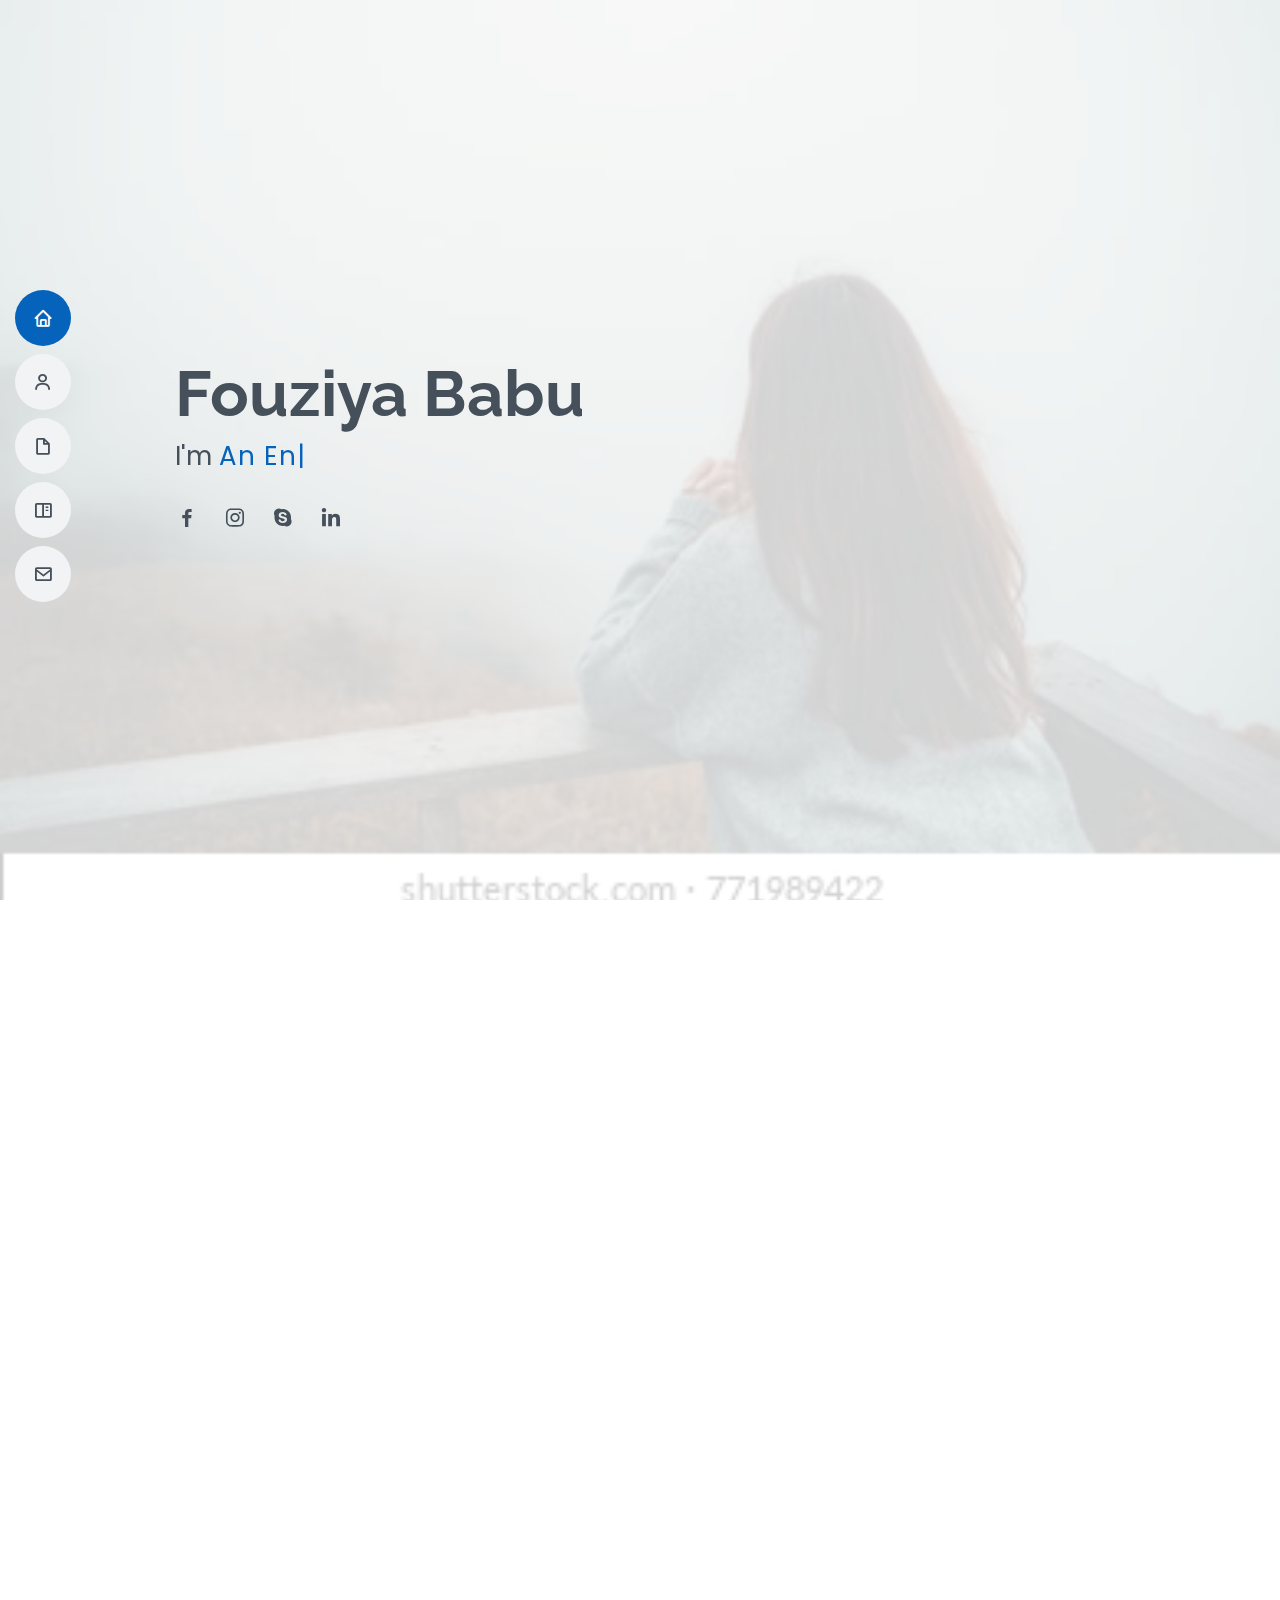
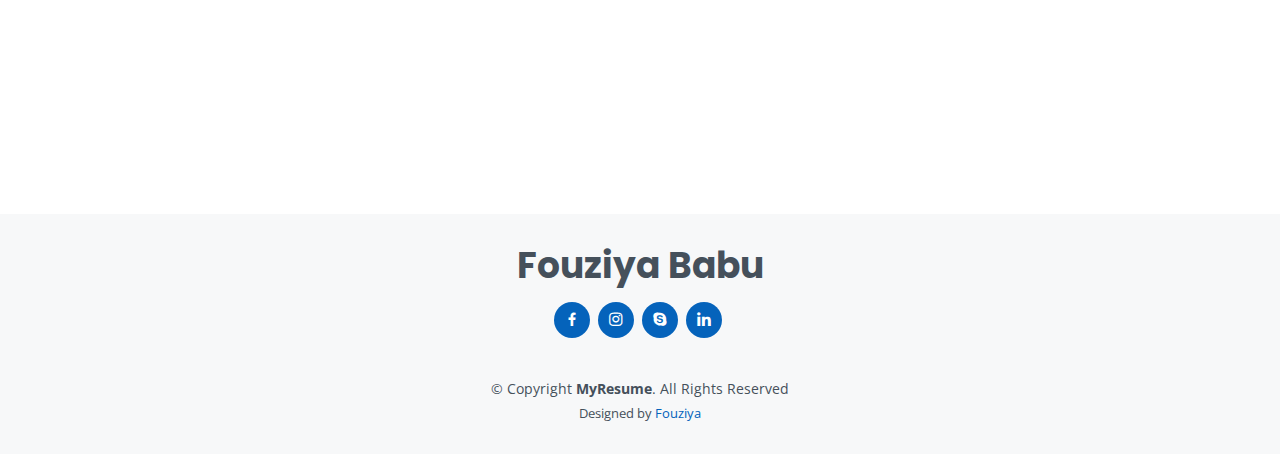
<file: Assignment 2/MyResume/index.html>
<!DOCTYPE html>
<html lang="en">

<head>
  <meta charset="utf-8">
  <meta content="width=device-width, initial-scale=1.0" name="viewport">

  <title>MyResume Bootstrap Template - Index</title>
  <meta content="" name="description">
  <meta content="" name="keywords">

  <!-- Favicons -->
  <link href="assets/img/use-layers.png" rel="icon">
  <link href="assets/img/images.jpg" rel="apple-touch-icon">

  <!-- Google Fonts -->
  <link
    href="https://fonts.googleapis.com/css?family=Open+Sans:300,300i,400,400i,600,600i,700,700i|Raleway:300,300i,400,400i,500,500i,600,600i,700,700i|Poppins:300,300i,400,400i,500,500i,600,600i,700,700i"
    rel="stylesheet">

  <!-- Vendor CSS Files -->
  <link href="assets/vendor/bootstrap/css/bootstrap.min.css" rel="stylesheet">
  <link href="assets/vendor/icofont/icofont.min.css" rel="stylesheet">
  <link href="assets/vendor/boxicons/css/boxicons.min.css" rel="stylesheet">
  <link href="assets/vendor/venobox/venobox.css" rel="stylesheet">
  <link href="assets/vendor/owl.carousel/assets/owl.carousel.min.css" rel="stylesheet">
  <link href="assets/vendor/aos/aos.css" rel="stylesheet">

  <!-- Template Main CSS File -->
  <link href="assets/css/style.css" rel="stylesheet">

  <!-- =======================================================
  * Template Name: MyResume - v2.2.1
  * Template URL: https://bootstrapmade.com/free-html-bootstrap-template-my-resume/
  * Author: BootstrapMade.com
  * License: https://bootstrapmade.com/license/
  ======================================================== -->
</head>

<body>

  <!-- ======= Mobile nav toggle button ======= -->
  <button type="button" class="mobile-nav-toggle d-xl-none"><i class="icofont-navigation-menu"></i></button>

  <!-- ======= Header ======= -->
  <header id="header" class="d-flex flex-column justify-content-center">

    <nav class="nav-menu">
      <ul>
        <li class="active"><a href="#hero"><i class="bx bx-home"></i> <span>Home</span></a></li>
        <li><a href="#about"><i class="bx bx-user"></i> <span>About</span></a></li>
        <li><a href="#resume"><i class="bx bx-file-blank"></i> <span>Resume</span></a></li>
        <li><a href="#portfolio"><i class="bx bx-book-content"></i> <span>Certificates</span></a></li>
        <!--<li><a href="#services"><i class="bx bx-server"></i> <span>Services</span></a></li>-->
        <li><a href="#contact"><i class="bx bx-envelope"></i> <span>Contact</span></a></li>
      </ul>
    </nav><!-- .nav-menu -->

  </header><!-- End Header -->

  <!-- ======= Hero Section ======= -->
  <section id="hero" class="d-flex flex-column justify-content-center">
    <div class="container" data-aos="zoom-in" data-aos-delay="100">
      <h1>Fouziya Babu</h1>
      <p>I'm <span class="typed" data-typed-items=" An Engineer, Shuttle player"></span></p>
      <div class="social-links">

        <a href="#" class="facebook"><i class="bx bxl-facebook"></i></a>
        <a href="#" class="instagram"><i class="bx bxl-instagram"></i></a>
        <a href="#" class="google-plus"><i class="bx bxl-skype"></i></a>
        <a href="#" class="linkedin"><i class="bx bxl-linkedin"></i></a>
      </div>
    </div>
  </section><!-- End Hero -->

  <main id="main">

    <!-- ======= About Section ======= -->
    <section id="about" class="about">
      <div class="container" data-aos="fade-up">

        <div class="section-title">
          <h2>About</h2>
          <p>Enthusiastic and Good team member</p>
          <p>Determined to Achieve</p>
        </div>

        <div class="row">
          <div class="col-lg-4">
            <img src="assets/img/20201228_125445.png" class="img-fluid" alt="">
          </div>
          <div class="col-lg-8 pt-4 pt-lg-0 content">

            <div class="row">
              <div class="col-lg-6">
                <ul>
                  <li><i class="icofont-rounded-right"></i> <strong>Birthday:</strong> 31 Mar 2000</li>
                  <li><i class="icofont-rounded-right"></i> <strong>Website:</strong> www.hint.com</li>
                  <li><i class="icofont-rounded-right"></i> <strong>Phone:</strong> 7904420103</li>
                  <li><i class="icofont-rounded-right"></i> <strong>City:</strong> Dharmapuri-636701, Tamil Nadu</li>
                </ul>
              </div>
              <div class="col-lg-6">
                <ul>
                  <li><i class="icofont-rounded-right"></i> <strong>Age:</strong> 21</li>
                  <li><i class="icofont-rounded-right"></i> <strong>Degree:</strong> Bachelor Of Engineering</li>
                  <li><i class="icofont-rounded-right"></i> <strong>PhEmailone:</strong> fouziya.b31@gmail.com</li>

                </ul>
              </div>
            </div>
            <p>
              I am very much determined to acquire more knowledege and to explore my skills.I have ability to rapidly
              build relationship and set up trust.
              I am able to cope up with different situations.
            </p>
          </div>
        </div>

      </div>
    </section><!-- End About Section -->



    <!-- ======= Skills Section ======= -->
    <section id="skills" class="skills section-bg">
      <div class="container" data-aos="fade-up">

        <div class="section-title">
          <h2>Skills</h2>
          <p>My acquired knowledge and Skills</p>
        </div>

        <div class="row skills-content">

          <div class="col-lg-6">

            <div class="progress">
              <span class="skill">C<i class="val">100%</i></span>
              <div class="progress-bar-wrap">
                <div class="progress-bar" role="progressbar" aria-valuenow="100" aria-valuemin="0" aria-valuemax="100">
                </div>
              </div>
            </div>

            <div class="progress">
              <span class="skill">Core JAVA<i class="val">98%</i></span>
              <div class="progress-bar-wrap">
                <div class="progress-bar" role="progressbar" aria-valuenow="98" aria-valuemin="0" aria-valuemax="100">
                </div>
              </div>
            </div>


            <div class="progress">
              <span class="skill">HTML <i class="val">50%</i></span>
              <div class="progress-bar-wrap">
                <div class="progress-bar" role="progressbar" aria-valuenow="50" aria-valuemin="0" aria-valuemax="100">
                </div>
              </div>
            </div>

          </div>

          <div class="col-lg-6">

            <div class="progress">
              <span class="skill">CSS <i class="val">50%</i></span>
              <div class="progress-bar-wrap">
                <div class="progress-bar" role="progressbar" aria-valuenow="50" aria-valuemin="0" aria-valuemax="100">
                </div>
              </div>
            </div>

          </div>

        </div>

      </div>
    </section><!-- End Skills Section -->

    <!-- ======= Resume Section ======= -->
    <section id="resume" class="resume">
      <div class="container" data-aos="fade-up">

        <div class="section-title">
          <h2>Resume</h2>
          <p>To obtain a position that will allow me to utilize my technical skills and to give my best in
            my professional pursuit for overall benefit and growth of the company that I serve.
          </p>
        </div>

        <div class="row">
          <div class="col-lg-6">
            <h3 class="resume-title">Sumary</h3>
            <div class="resume-item pb-0">
              <h4>Fouziya B</h4>
              <p><em>Fresher</em></p>
              <ul>
                <li>49,Ibrahim Road,Dharmapuri,Tamil Nadu</li>
                <li>7904420103</li>
                <li>fouziya.b31@gmail.com</li>
              </ul>
            </div>

            <h3 class="resume-title">Education</h3>
            <div class="resume-item">
              <h4>B.E Computer Science Engineering</h4>
              <h5>2015 - 2021</h5>
              <p><em>Adhiyamaan College Of Engineering,HOSUR</em></p>
              <p>Anna University - 84%</p>
            </div>
            <div class="resume-item">
              <h4>HSC</h4>
              <h5>2016 - 2017</h5>
              <p><em>Sri Vijay Vidhyalaya,DHARMAPURI</em></p>
              <p>State Board- 90.17%</p>
            </div>
            <div class="resume-item">
              <h4>SSLC</h4>
              <h5>2014 - 2015</h5>
              <p><em>Sri Vijay Vidhyalaya,DHARMAPURI</em></p>
              <p>State Board- 96.40%</p>
            </div>
          </div>
          <div class="col-lg-6">
            <h3 class="resume-title">Workshop Attended</h3>
            <div class="resume-item">
              <h4>Machine Learning</h4>
              <h5>2019</h5>
              <p><em>Madras Institute Of Technology, Chennai.</em></p>

            </div>
            <div class="resume-item">
              <h4>Web Design for Online Marketing</h4>
              <h5>2019</h5>
              <p><em>Adhiyamaan College Of Engineering, Hosur.</em></p>

            </div>
            <h3 class="resume-title">Area Of Interest</h3>
            <div class="resume-item">

              <p><em>Object Oriented Programming in JAVA</em></p>

            </div>
            <h3 class="resume-title">Certification</h3>
            <div class="resume-item">
              <h5>2020</h5>
              <p><em>Career Edge – Knockdown the Lockdown online course offered by TCS iON</em></p>

            </div>
            <h3 class="resume-title">Project</h3>
            <div class="resume-item">
              <h5>E-POSTAL MAINTENANCE. </h5>
              <p><em>E-POSTAL MAINTENANCE is a shopping portal where users
                  can order any type of stamps and any type of products. In this user can create their
                  own id to track the product and they can update, delete and modify their details. </em></p>

            </div>
          </div>
        </div>

      </div>
    </section><!-- End Resume Section -->

    <!-- ======= Portfolio Section ======= -->
    <section id="portfolio" class="portfolio section-bg">
      <div class="container" data-aos="fade-up">

        <div class="section-title">
          <h2>Certificates</h2>
          <p>These are the certificates of my workshop,online courses and webinars.</p>
        </div>

        <div class="row">
          <div class="col-lg-12 d-flex justify-content-center" data-aos="fade-up" data-aos-delay="100">
            <ul id="portfolio-flters">
              <li data-filter="*" class="filter-active">All</li>
              <li data-filter=".filter-app">workshop</li>
              <li data-filter=".filter-card">online course</li>
              <li data-filter=".filter-web">Webinar</li>
            </ul>
          </div>
        </div>

        <div class="row portfolio-container" data-aos="fade-up" data-aos-delay="200">

          <div class="col-lg-4 col-md-6 portfolio-item filter-app">
            <div class="portfolio-wrap">
              <img src="assets/img/certi1.jpeg" class="img-fluid" alt="">
              <div class="portfolio-info">
                <h4>workshop 1</h4>
                <p>Workshop</p>
                <div class="portfolio-links">
                  <a href="assets/img/certi1.jpeg" data-gall="portfolioGallery" class="venobox" title="App 1"><i
                      class="bx bx-plus"></i></a>
                  <a href="portfolio-details.html" data-gall="portfolioDetailsGallery" data-vbtype="iframe"
                    class="venobox" title="Portfolio Details"><i class="bx bx-link"></i></a>
                </div>
              </div>
            </div>
          </div>

          <div class="col-lg-4 col-md-6 portfolio-item filter-web">
            <div class="portfolio-wrap">
              <img src="assets/img/certi 4.PNG" class="img-fluid" alt="">
              <div class="portfolio-info">
                <h4>Webinar 1</h4>
                <p>Webinar</p>
                <div class="portfolio-links">
                  <a href="assets/img/certi 4.PNG" data-gall="portfolioGallery" class="venobox" title="Web 3"><i
                      class="bx bx-plus"></i></a>
                  <a href="portfolio-details.html" data-gall="portfolioDetailsGallery" data-vbtype="iframe"
                    class="venobox" title="Portfolio Details"><i class="bx bx-link"></i></a>
                </div>
              </div>
            </div>
          </div>

          <div class="col-lg-4 col-md-6 portfolio-item filter-app">
            <div class="portfolio-wrap">
              <img src="assets/img/certi 2.jpeg" class="img-fluid" alt="">
              <div class="portfolio-info">
                <h4>workshop 2</h4>
                <p>workshop</p>
                <div class="portfolio-links">
                  <a href="assets/img/certi 2.jpeg" data-gall="portfolioGallery" class="venobox" title="App 2"><i
                      class="bx bx-plus"></i></a>
                  <a href="portfolio-details.html" data-gall="portfolioDetailsGallery" data-vbtype="iframe"
                    class="venobox" title="Portfolio Details"><i class="bx bx-link"></i></a>
                </div>
              </div>
            </div>
          </div>

          <div class="col-lg-4 col-md-6 portfolio-item filter-card">
            <div class="portfolio-wrap">
              <img src="assets/img/certi3.PNG" class="img-fluid" alt="">
              <div class="portfolio-info">
                <h4>Online courses 1</h4>
                <p>Online Courses</p>
                <div class="portfolio-links">
                  <a href="assets/img/certi3.PNG" data-gall="portfolioGallery" class="venobox" title="Card 2"><i
                      class="bx bx-plus"></i></a>
                  <a href="portfolio-details.html" data-gall="portfolioDetailsGallery" data-vbtype="iframe"
                    class="venobox" title="Portfolio Details"><i class="bx bx-link"></i></a>
                </div>
              </div>
            </div>
          </div>

          <div class="col-lg-4 col-md-6 portfolio-item filter-web">
            <div class="portfolio-wrap">
              <img src="assets/img/certi 5.PNG" class="img-fluid" alt="">
              <div class="portfolio-info">
                <h4>Webinar 2</h4>
                <p>Webinar</p>
                <div class="portfolio-links">
                  <a href="assets/img/certi 5.PNG" data-gall="portfolioGallery" class="venobox" title="Web 2"><i
                      class="bx bx-plus"></i></a>
                  <a href="portfolio-details.html" data-gall="portfolioDetailsGallery" data-vbtype="iframe"
                    class="venobox" title="Portfolio Details"><i class="bx bx-link"></i></a>
                </div>
              </div>
            </div>
          </div>

          <div class="col-lg-4 col-md-6 portfolio-item filter-app">
            <div class="portfolio-wrap">
              <img src="assets/img/certi 6.jpeg" class="img-fluid" alt="">
              <div class="portfolio-info">
                <h4>workshop 3</h4>
                <p>workshop</p>
                <div class="portfolio-links">
                  <a href="assets/img/certi 6.jpeg" data-gall="portfolioGallery" class="venobox" title="App 3"><i
                      class="bx bx-plus"></i></a>
                  <a href="portfolio-details.html" data-gall="portfolioDetailsGallery" data-vbtype="iframe"
                    class="venobox" title="Portfolio Details"><i class="bx bx-link"></i></a>
                </div>
              </div>
            </div>
          </div>
        </div>

      </div>
    </section><!-- End Portfolio Section -->

    <!-- ======= Services Section ======= -->
    <!-- <section id="services" class="services">
      <div class="container" data-aos="fade-up">

        <div class="section-title">
          <h2>Services</h2>
          <p>Magnam dolores commodi suscipit. Necessitatibus eius consequatur ex aliquid fuga eum quidem. Sit sint consectetur velit. Quisquam quos quisquam cupiditate. Et nemo qui impedit suscipit alias ea. Quia fugiat sit in iste officiis commodi quidem hic quas.</p>
        </div>

        <div class="row">

          <div class="col-lg-4 col-md-6 d-flex align-items-stretch" data-aos="zoom-in" data-aos-delay="100">
            <div class="icon-box iconbox-blue">
              <div class="icon">
                <svg width="100" height="100" viewBox="0 0 600 600" xmlns="http://www.w3.org/2000/svg">
                  <path stroke="none" stroke-width="0" fill="#f5f5f5" d="M300,521.0016835830174C376.1290562159157,517.8887921683347,466.0731472004068,529.7835943286574,510.70327084640275,468.03025145048787C554.3714126377745,407.6079735673963,508.03601936045806,328.9844924480964,491.2728898941984,256.3432110539036C474.5976632858925,184.082847569629,479.9380746630129,96.60480741107993,416.23090153303,58.64404602377083C348.86323505073057,18.502131276798302,261.93793281208167,40.57373210992963,193.5410806939664,78.93577620505333C130.42746243093433,114.334589627462,98.30271207620316,179.96522072025542,76.75703585869454,249.04625023123273C51.97151888228291,328.5150500222984,13.704378332031375,421.85034740162234,66.52175969318436,486.19268352777647C119.04800174914682,550.1803526380478,217.28368757567262,524.383925680826,300,521.0016835830174"></path>
                </svg>
                <i class="bx bxl-dribbble"></i>
              </div>
              <h4><a href="">Lorem Ipsum</a></h4>
              <p>Voluptatum deleniti atque corrupti quos dolores et quas molestias excepturi</p>
            </div>
          </div>

          <div class="col-lg-4 col-md-6 d-flex align-items-stretch mt-4 mt-md-0" data-aos="zoom-in" data-aos-delay="200">
            <div class="icon-box iconbox-orange ">
              <div class="icon">
                <svg width="100" height="100" viewBox="0 0 600 600" xmlns="http://www.w3.org/2000/svg">
                  <path stroke="none" stroke-width="0" fill="#f5f5f5" d="M300,582.0697525312426C382.5290701553225,586.8405444964366,449.9789794690241,525.3245884688669,502.5850820975895,461.55621195738473C556.606425686781,396.0723002908107,615.8543463187945,314.28637112970534,586.6730223649479,234.56875336149918C558.9533121215079,158.8439757836574,454.9685369536778,164.00468322053177,381.49747125262974,130.76875717737553C312.15926192815925,99.40240125094834,248.97055460311594,18.661163978235184,179.8680185752513,50.54337015887873C110.5421016452524,82.52863877960104,119.82277516462835,180.83849132639028,109.12597500060166,256.43424936330496C100.08760227029461,320.3096726198365,92.17705696193138,384.0621239912766,124.79988738764834,439.7174275375508C164.83382741302287,508.01625554203684,220.96474134820875,577.5009287672846,300,582.0697525312426"></path>
                </svg>
                <i class="bx bx-file"></i>
              </div>
              <h4><a href="">Sed Perspiciatis</a></h4>
              <p>Duis aute irure dolor in reprehenderit in voluptate velit esse cillum dolore</p>
            </div>
          </div>

          <div class="col-lg-4 col-md-6 d-flex align-items-stretch mt-4 mt-lg-0" data-aos="zoom-in" data-aos-delay="300">
            <div class="icon-box iconbox-pink">
              <div class="icon">
                <svg width="100" height="100" viewBox="0 0 600 600" xmlns="http://www.w3.org/2000/svg">
                  <path stroke="none" stroke-width="0" fill="#f5f5f5" d="M300,541.5067337569781C382.14930387511276,545.0595476570109,479.8736841581634,548.3450877840088,526.4010558755058,480.5488172755941C571.5218469581645,414.80211281144784,517.5187510058486,332.0715597781072,496.52539010469104,255.14436215662573C477.37192572678356,184.95920475031193,473.57363656557914,105.61284051026155,413.0603344069578,65.22779650032875C343.27470386102294,18.654635553484475,251.2091493199835,5.337323636656869,175.0934190732945,40.62881213300186C97.87086631185822,76.43348514350839,51.98124368387456,156.15599469081315,36.44837278890362,239.84606092416172C21.716077023791087,319.22268207091537,43.775223500013084,401.1760424656574,96.891909868211,461.97329694683043C147.22146801428983,519.5804099606455,223.5754009179313,538.201503339737,300,541.5067337569781"></path>
                </svg>
                <i class="bx bx-tachometer"></i>
              </div>
              <h4><a href="">Magni Dolores</a></h4>
              <p>Excepteur sint occaecat cupidatat non proident, sunt in culpa qui officia</p>
            </div>
          </div>

          <div class="col-lg-4 col-md-6 d-flex align-items-stretch mt-4" data-aos="zoom-in" data-aos-delay="100">
            <div class="icon-box iconbox-yellow">
              <div class="icon">
                <svg width="100" height="100" viewBox="0 0 600 600" xmlns="http://www.w3.org/2000/svg">
                  <path stroke="none" stroke-width="0" fill="#f5f5f5" d="M300,503.46388370962813C374.79870501325706,506.71871716319447,464.8034551963731,527.1746412648533,510.4981551193396,467.86667711651364C555.9287308511215,408.9015244558933,512.6030010748507,327.5744911775523,490.211057578863,256.5855673507754C471.097692560561,195.9906835881958,447.69079081568157,138.11976852964426,395.19560036434837,102.3242989838813C329.3053358748298,57.3949838291264,248.02791733380457,8.279543830951368,175.87071277845988,42.242879143198664C103.41431057327972,76.34704239035025,93.79494320519305,170.9812938413882,81.28167332365135,250.07896920659033C70.17666984294237,320.27484674793965,64.84698225790005,396.69656628748305,111.28512138212992,450.4950937839243C156.20124167950087,502.5303643271138,231.32542653798444,500.4755392045468,300,503.46388370962813"></path>
                </svg>
                <i class="bx bx-layer"></i>
              </div>
              <h4><a href="">Nemo Enim</a></h4>
              <p>At vero eos et accusamus et iusto odio dignissimos ducimus qui blanditiis</p>
            </div>
          </div>

          <div class="col-lg-4 col-md-6 d-flex align-items-stretch mt-4" data-aos="zoom-in" data-aos-delay="200">
            <div class="icon-box iconbox-red">
              <div class="icon">
                <svg width="100" height="100" viewBox="0 0 600 600" xmlns="http://www.w3.org/2000/svg">
                  <path stroke="none" stroke-width="0" fill="#f5f5f5" d="M300,532.3542879108572C369.38199826031484,532.3153073249985,429.10787420159085,491.63046689027357,474.5244479745417,439.17860296908856C522.8885846962883,383.3225815378663,569.1668002868075,314.3205725914397,550.7432151929288,242.7694973846089C532.6665558377875,172.5657663291529,456.2379748765914,142.6223662098291,390.3689995646985,112.34683881706744C326.66090330228417,83.06452184765237,258.84405631176094,53.51806209861945,193.32584062364296,78.48882559362697C121.61183558270385,105.82097193414197,62.805066853699245,167.19869350419734,48.57481801355237,242.6138429142374C34.843463184063346,315.3850353017275,76.69343916112496,383.4422959591041,125.22947124332185,439.3748458443577C170.7312796277747,491.8107796887764,230.57421082200815,532.3932930995766,300,532.3542879108572"></path>
                </svg>
                <i class="bx bx-slideshow"></i>
              </div>
              <h4><a href="">Dele Cardo</a></h4>
              <p>Quis consequatur saepe eligendi voluptatem consequatur dolor consequuntur</p>
            </div>
          </div>

          <div class="col-lg-4 col-md-6 d-flex align-items-stretch mt-4" data-aos="zoom-in" data-aos-delay="300">
            <div class="icon-box iconbox-teal">
              <div class="icon">
                <svg width="100" height="100" viewBox="0 0 600 600" xmlns="http://www.w3.org/2000/svg">
                  <path stroke="none" stroke-width="0" fill="#f5f5f5" d="M300,566.797414625762C385.7384707136149,576.1784315230908,478.7894351017131,552.8928747891023,531.9192734346935,484.94944893311C584.6109503024035,417.5663521118492,582.489472248146,322.67544863468447,553.9536738515405,242.03673114598146C529.1557734026468,171.96086150256528,465.24506316201064,127.66468636344209,395.9583748389544,100.7403814666027C334.2173773831606,76.7482773500951,269.4350130405921,84.62216499799875,207.1952322260088,107.2889140133804C132.92018162631612,134.33871894543012,41.79353780512637,160.00259165414826,22.644507872594943,236.69541883565114C3.319112789854554,314.0945973066697,72.72355303640163,379.243833228382,124.04198916343866,440.3218312028393C172.9286146004772,498.5055451809895,224.45579914871206,558.5317968840102,300,566.797414625762"></path>
                </svg>
                <i class="bx bx-arch"></i>
              </div>
              <h4><a href="">Divera Don</a></h4>
              <p>Modi nostrum vel laborum. Porro fugit error sit minus sapiente sit aspernatur</p>
            </div>
          </div>

        </div>

      </div>
    </section>-->
    <!-- End Services Section -->

    <!-- ======= Testimonials Section ======= -->
    <section id="testimonials" class="testimonials section-bg">
      <div class="container" data-aos="fade-up">

        <div class="section-title">
          <h2>TESTIMONIALS</h2>
        </div>

        <div class="owl-carousel testimonials-carousel" data-aos="zoom-in" data-aos-delay="100">

          <div class="testimonial-item">
            <img src="assets/img/pic 1.jpeg" class="testimonial-img" alt="">
            <h3>Bhavana Kesav</h3>
            <h4>Software Analyst</h4>
            <p>
              <i class="bx bxs-quote-alt-left quote-icon-left"></i>
              The building of software is more better and the results has come out so well.
              <i class="bx bxs-quote-alt-right quote-icon-right"></i>
            </p>
          </div>

          <div class="testimonial-item">
            <img src="assets/img/pic2.jpeg" class="testimonial-img" alt="">
            <h3>Bomika Moorthy</h3>
            <h4>Designer</h4>
            <p>
              <i class="bx bxs-quote-alt-left quote-icon-left"></i>
              Designing take major place in bulding a software.The work is so good and well.
              <i class="bx bxs-quote-alt-right quote-icon-right"></i>
            </p>
          </div>



          <div class="testimonial-item">
            <img src="assets/img/pic4.jpeg" class="testimonial-img" alt="">
            <h3>Karthick</h3>
            <h4>Freelancer</h4>
            <p>
              <i class="bx bxs-quote-alt-left quote-icon-left"></i>
              He is successfull in building more managaeable solutions for the problems and to over come it by providing
              more sufficient solution.
              <i class="bx bxs-quote-alt-right quote-icon-right"></i>
            </p>
          </div>



        </div>

      </div>
    </section><!-- End Testimonials Section -->


    <!-- ======= Contact Section ======= -->
    <section id="contact" class="contact">
      <div class="container" data-aos="fade-up">

        <div class="section-title">
          <h2>Contact</h2>
        </div>

        <div class="row mt-1">

          <div class="col-lg-4">
            <div class="info">
              <div class="address">
                <i class="icofont-google-map"></i>
                <h4>Location:</h4>
                <p>Ibarahim Road,Dharmapuri</p>
              </div>

              <div class="email">
                <i class="icofont-envelope"></i>
                <h4>Email:</h4>
                <p>fouziya.b31@gmail.com</p>
              </div>

              <div class="phone">
                <i class="icofont-phone"></i>
                <h4>Call:</h4>
                <p>7904420103</p>
              </div>

            </div>

          </div>

          <div class="col-lg-8 mt-5 mt-lg-0">

            <form action="forms/contact.php" method="post" role="form" class="php-email-form">
              <div class="form-row">
                <div class="col-md-6 form-group">
                  <input type="text" name="name" class="form-control" id="name" placeholder="Your Name"
                    data-rule="minlen:4" data-msg="Please enter at least 4 chars" />
                  <div class="validate"></div>
                </div>
                <div class="col-md-6 form-group">
                  <input type="email" class="form-control" name="email" id="email" placeholder="Your Email"
                    data-rule="email" data-msg="Please enter a valid email" />
                  <div class="validate"></div>
                </div>
              </div>
              <div class="form-group">
                <input type="text" class="form-control" name="subject" id="subject" placeholder="Subject"
                  data-rule="minlen:4" data-msg="Please enter at least 8 chars of subject" />
                <div class="validate"></div>
              </div>
              <div class="form-group">
                <textarea class="form-control" name="message" rows="5" data-rule="required"
                  data-msg="Please write something for us" placeholder="Message"></textarea>
                <div class="validate"></div>
              </div>
              <div class="mb-3">
                <div class="loading">Loading</div>
                <div class="error-message"></div>
                <div class="sent-message">Your message has been sent. Thank you!</div>
              </div>
              <div class="text-center"><button type="submit">Send Message</button></div>
            </form>

          </div>

        </div>

      </div>
    </section><!-- End Contact Section -->

  </main><!-- End #main -->

  <!-- ======= Footer ======= -->
  <footer id="footer">
    <div class="container">
      <h3>Fouziya Babu</h3>

      <div class="social-links">
        <a href="#" class="facebook"><i class="bx bxl-facebook"></i></a>
        <a href="#" class="instagram"><i class="bx bxl-instagram"></i></a>
        <a href="#" class="google-plus"><i class="bx bxl-skype"></i></a>
        <a href="#" class="linkedin"><i class="bx bxl-linkedin"></i></a>
      </div>
      <div class="copyright">
        &copy; Copyright <strong><span>MyResume</span></strong>. All Rights Reserved
      </div>
      <div class="credits">
        <!-- All the links in the footer should remain intact. -->
        <!-- You can delete the links only if you purchased the pro version. -->
        <!-- Licensing information: [license-url] -->
        <!-- Purchase the pro version with working PHP/AJAX contact form: https://bootstrapmade.com/free-html-bootstrap-template-my-resume/ -->
        Designed by <a href="https://bootstrapmade.com/">Fouziya</a>
      </div>
    </div>
  </footer><!-- End Footer -->

  <a href="#" class="back-to-top"><i class="bx bx-up-arrow-alt"></i></a>
  <div id="preloader"></div>

  <!-- Vendor JS Files -->
  <script src="assets/vendor/jquery/jquery.min.js"></script>
  <script src="assets/vendor/bootstrap/js/bootstrap.bundle.min.js"></script>
  <script src="assets/vendor/jquery.easing/jquery.easing.min.js"></script>
  <script src="assets/vendor/php-email-form/validate.js"></script>
  <script src="assets/vendor/waypoints/jquery.waypoints.min.js"></script>
  <script src="assets/vendor/counterup/counterup.min.js"></script>
  <script src="assets/vendor/isotope-layout/isotope.pkgd.min.js"></script>
  <script src="assets/vendor/venobox/venobox.min.js"></script>
  <script src="assets/vendor/owl.carousel/owl.carousel.min.js"></script>
  <script src="assets/vendor/typed.js/typed.min.js"></script>
  <script src="assets/vendor/aos/aos.js"></script>

  <!-- Template Main JS File -->
  <script src="assets/js/main.js"></script>

</body>

</html>
</file>
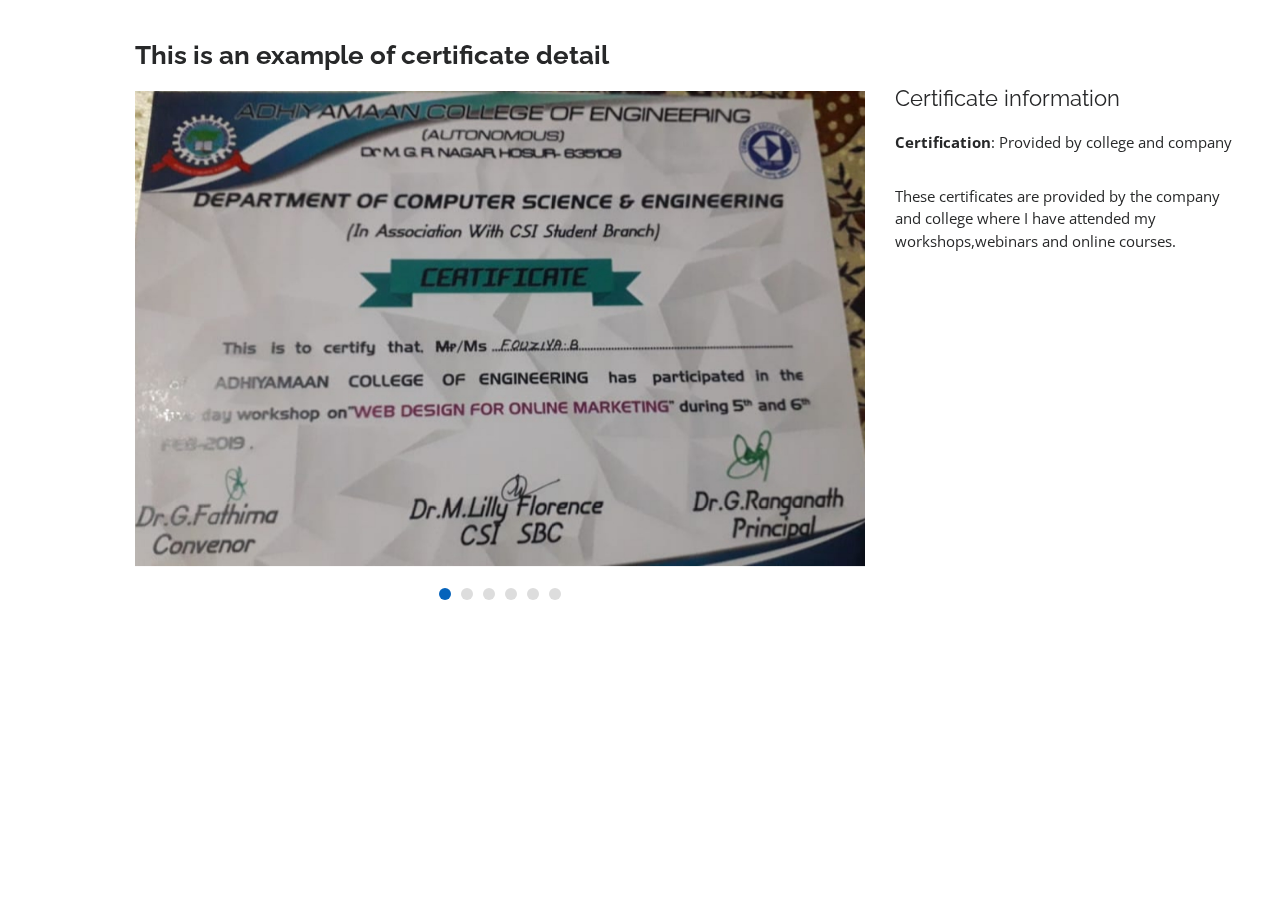
<file: Assignment 2/MyResume/portfolio-details.html>
<!DOCTYPE html>
<html lang="en">

<head>
  <meta charset="utf-8">
  <meta content="width=device-width, initial-scale=1.0" name="viewport">

  <title>Portfolio Details - Personal Bootstrap Template</title>
  <meta content="" name="description">
  <meta content="" name="keywords">

  <!-- Favicons -->
  <link href="assets/img/use-layers.png" rel="icon">
  <link href="assets/img/images.jpg" rel="apple-touch-icon">

  <!-- Google Fonts -->
  <link href="https://fonts.googleapis.com/css?family=Open+Sans:300,300i,400,400i,600,600i,700,700i|Raleway:300,300i,400,400i,500,500i,600,600i,700,700i|Poppins:300,300i,400,400i,500,500i,600,600i,700,700i" rel="stylesheet">

  <!-- Vendor CSS Files -->
  <link href="assets/vendor/bootstrap/css/bootstrap.min.css" rel="stylesheet">
  <link href="assets/vendor/icofont/icofont.min.css" rel="stylesheet">
  <link href="assets/vendor/boxicons/css/boxicons.min.css" rel="stylesheet">
  <link href="assets/vendor/venobox/venobox.css" rel="stylesheet">
  <link href="assets/vendor/owl.carousel/assets/owl.carousel.min.css" rel="stylesheet">
  <link href="assets/vendor/aos/aos.css" rel="stylesheet">

  <!-- Template Main CSS File -->
  <link href="assets/css/style.css" rel="stylesheet">

  <!-- =======================================================
  * Template Name: MyResume - v2.2.1
  * Template URL: https://bootstrapmade.com/free-html-bootstrap-template-my-resume/
  * Author: BootstrapMade.com
  * License: https://bootstrapmade.com/license/
  ======================================================== -->
</head>

<body>

  <main id="main">

    <!-- ======= Portfolio Details ======= -->
    <section id="portfolio-details" class="portfolio-details">
      <div class="container" data-aos="fade-up">

        <div class="row">

          <div class="col-lg-8">
            <h2 class="portfolio-title">This is an example of certificate detail</h2>
            <div class="owl-carousel portfolio-details-carousel">
              <img src="assets/img/certi1.jpeg" class="img-fluid" alt="">
              <img src="assets/img/certi 2.jpeg" class="img-fluid" alt="">
              <img src="assets/img/certi3.PNG" class="img-fluid" alt="">
              <img src="assets/img/certi 4.PNG" class="img-fluid" alt="">
              <img src="assets/img/certi 5.PNG" class="img-fluid" alt="">
              <img src="assets/img/certi 6.jpeg" class="img-fluid" alt="">
            </div>
          </div>

          <div class="col-lg-4 portfolio-info">
            <h3>Certificate information</h3>
            <ul>
              <li><strong>Certification</strong>: Provided by college and company</li>
              
            </ul>

            <p>
              These certificates are provided by the company and college where I have attended my workshops,webinars and online courses.
            </p>
          </div>

        </div>

      </div>
    </section><!-- End Portfolio Details -->

  </main><!-- End #main -->

  <a href="#" class="back-to-top"><i class="bx bx-up-arrow-alt"></i></a>
  <div id="preloader"></div>

  <!-- Vendor JS Files -->
  <script src="assets/vendor/jquery/jquery.min.js"></script>
  <script src="assets/vendor/bootstrap/js/bootstrap.bundle.min.js"></script>
  <script src="assets/vendor/jquery.easing/jquery.easing.min.js"></script>
  <script src="assets/vendor/php-email-form/validate.js"></script>
  <script src="assets/vendor/waypoints/jquery.waypoints.min.js"></script>
  <script src="assets/vendor/counterup/counterup.min.js"></script>
  <script src="assets/vendor/isotope-layout/isotope.pkgd.min.js"></script>
  <script src="assets/vendor/venobox/venobox.min.js"></script>
  <script src="assets/vendor/owl.carousel/owl.carousel.min.js"></script>
  <script src="assets/vendor/typed.js/typed.min.js"></script>
  <script src="assets/vendor/aos/aos.js"></script>

  <!-- Template Main JS File -->
  <script src="assets/js/main.js"></script>

</body>

</html>
</file>
<file: Assignment 2/MyResume/assets/vendor/venobox/venobox.css>
/* ------ venobox.css --------*/
.vbox-overlay *, .vbox-overlay *:before, .vbox-overlay *:after{
    -webkit-backface-visibility: hidden;
    -webkit-box-sizing:border-box;
    -moz-box-sizing:border-box;
    box-sizing:border-box;
}
.vbox-overlay * { 
    -webkit-backface-visibility: visible;
    backface-visibility: visible;
}
.vbox-overlay{
    display: -webkit-flex;
    display: flex;
    -webkit-flex-direction: column;
    flex-direction: column;
    -webkit-justify-content: center;
    justify-content: center;
    -webkit-align-items: center;
    align-items: center;
    position: fixed;
    left: 0;
    top: 0;
    bottom: 0;
    right: 0;
    z-index: 999999;
}

/* ----- navigation ----- */
.vbox-title{
    width: 100%;
    height: 40px;
    float: left;
    text-align: center;
    line-height: 28px;
    font-size: 12px;
    padding: 6px 50px;
    overflow: hidden;
    position: fixed;
    display: none;
    left: 0;
    z-index: 89;
}
.vbox-close{
    cursor: pointer;
    position: fixed;
    top: -1px;
    right: 0;
    width: 50px;
    height: 40px;
    padding: 6px;
    display: block;
    background-position:10px center;
    overflow: hidden;
    font-size: 24px;
    line-height: 1;
    text-align: center;
    z-index: 99;
}
.vbox-left{
    cursor: pointer;
    position: fixed;
    left: 0;
    height: 40px;
    overflow: hidden;
    line-height: 28px;
    font-size: 12px;
    z-index: 99;
    display: flex;
    align-items:center;
}
.vbox-num{
    display: inline-block;
    margin: 6px 0 6px 15px;
}
/* ----- Social share ----- */
.vbox-share{
    line-height: 28px;
    font-size: 12px;
    overflow: hidden;
    position: fixed;
    left: 0;
    z-index: 98;
    display: flex;
    align-items:center;
    justify-content: center;
    width: 100%;
    text-align: center;
}
.vbox-share svg{
    max-height: 28px;
    width: 28px;
    z-index: 10;
    margin-left: 12px;
    margin-top: 6px;
    margin-bottom: 6px;
    vertical-align: middle;
}


/* ----- navigation ARROWS ----- */
.vbox-next, .vbox-prev{
    position: fixed;
    top: 50%;
    margin-top: -15px;
    overflow: hidden;
    cursor: pointer;
    display: block;
    width: 45px;
    height: 45px;
    z-index: 99;
}
.vbox-next span, .vbox-prev span{
    position: relative;
    width: 20px;
    height: 20px;
    border: 2px solid transparent;
    border-top-color: #B6B6B6;
    border-right-color: #B6B6B6;
    text-indent: -100px;
    position: absolute;
    top: 8px;
    display: block;
}
.vbox-prev{
    left: 15px;
}
.vbox-next{
    right: 15px;
}
.vbox-prev span{
    left: 10px;
    -ms-transform: rotate(-135deg);
    -webkit-transform: rotate(-135deg);
    transform: rotate(-135deg);
}
.vbox-next span{
    -ms-transform: rotate(45deg);
    -webkit-transform: rotate(45deg);
    transform: rotate(45deg);
    right: 10px;
}
/* ------- inline window ------ */
.vbox-inline{
    width: 420px;
    height: 315px;
    height: 70vh;
    padding: 10px;
    background: #fff;
    margin: 0 auto;
    overflow: auto;
    text-align: left;
}
/* ------- Video & iFrames window ------ */
.venoframe{
    max-width: 100%;
    width: 100%;
    border: none;
    width: 100%;
    height: 260px;
    height: 70vh;
}
.venoframe.vbvid{
    height: 260px;
}
@media (min-width: 768px) {
    .venoframe, .vbox-inline{
        width: 90%;
        height: 360px;
        height: 70vh;
    }
    .venoframe.vbvid{
        width: 640px;
        height: 360px;
    }
}
@media (min-width: 992px) {
    .venoframe, .vbox-inline{
        max-width: 1200px;
        width: 80%;
        height: 540px;
        height: 70vh;
    }
    .venoframe.vbvid{
        width: 960px;
        height: 540px;
    }
}
/* 
Please do NOT edit this part! 
or at least read this note: http://i.imgur.com/7C0ws9e.gif
*/
.vbox-open{
    overflow: hidden;
}
.vbox-container{
    position: absolute;
    left: 0;
    right: 0;
    top: 0;
    bottom: 0;
    overflow-x: hidden;
    overflow-y: scroll;
    overflow-scrolling: touch;
    -webkit-overflow-scrolling: touch;
    z-index: 20;
    max-height: 100%;

}

.vbox-content{
    text-align: center;
    float: left;
    width: 100%;
    position: relative;
    overflow: hidden;
    padding: 20px 4%;
}
.vbox-container img{
    max-width: 100%;
    height: auto;
}
.vbox-figlio{
    box-shadow: 0 0 12px rgba(0,0,0,0.19), 0 6px 6px rgba(0,0,0,0.23);
    max-width: 100%;
    text-align: initial;
}
img.vbox-figlio{
    -webkit-user-select: none;
-khtml-user-select: none;
-moz-user-select: none;
-o-user-select: none;
user-select: none;
}
.vbox-content.swipe-left{
    margin-left: -200px !important;
}
.vbox-content.swipe-right{
    margin-left: 200px !important;
}
.vbox-animated{
    webkit-transition: margin 300ms ease-out;
    transition: margin 300ms ease-out;
}

/* ---------- preloader ----------
 * SPINKIT 
 * http://tobiasahlin.com/spinkit/
-------------------------------- */
.sk-double-bounce,.sk-rotating-plane{width:40px;height:40px;margin:40px auto}.sk-rotating-plane{background-color:#333;-webkit-animation:sk-rotatePlane 1.2s infinite ease-in-out;animation:sk-rotatePlane 1.2s infinite ease-in-out}@-webkit-keyframes sk-rotatePlane{0%{-webkit-transform:perspective(120px) rotateX(0) rotateY(0);transform:perspective(120px) rotateX(0) rotateY(0)}50%{-webkit-transform:perspective(120px) rotateX(-180.1deg) rotateY(0);transform:perspective(120px) rotateX(-180.1deg) rotateY(0)}100%{-webkit-transform:perspective(120px) rotateX(-180deg) rotateY(-179.9deg);transform:perspective(120px) rotateX(-180deg) rotateY(-179.9deg)}}@keyframes sk-rotatePlane{0%{-webkit-transform:perspective(120px) rotateX(0) rotateY(0);transform:perspective(120px) rotateX(0) rotateY(0)}50%{-webkit-transform:perspective(120px) rotateX(-180.1deg) rotateY(0);transform:perspective(120px) rotateX(-180.1deg) rotateY(0)}100%{-webkit-transform:perspective(120px) rotateX(-180deg) rotateY(-179.9deg);transform:perspective(120px) rotateX(-180deg) rotateY(-179.9deg)}}.sk-double-bounce{position:relative}.sk-double-bounce .sk-child{width:100%;height:100%;border-radius:50%;background-color:#333;opacity:.6;position:absolute;top:0;left:0;-webkit-animation:sk-doubleBounce 2s infinite ease-in-out;animation:sk-doubleBounce 2s infinite ease-in-out}.sk-chasing-dots .sk-child,.sk-spinner-pulse,.sk-three-bounce .sk-child{background-color:#333;border-radius:100%}.sk-double-bounce .sk-double-bounce2{-webkit-animation-delay:-1s;animation-delay:-1s}@-webkit-keyframes sk-doubleBounce{0%,100%{-webkit-transform:scale(0);transform:scale(0)}50%{-webkit-transform:scale(1);transform:scale(1)}}@keyframes sk-doubleBounce{0%,100%{-webkit-transform:scale(0);transform:scale(0)}50%{-webkit-transform:scale(1);transform:scale(1)}}.sk-wave{margin:40px auto;width:50px;height:40px;text-align:center;font-size:10px}.sk-wave .sk-rect{background-color:#333;height:100%;width:6px;display:inline-block;-webkit-animation:sk-waveStretchDelay 1.2s infinite ease-in-out;animation:sk-waveStretchDelay 1.2s infinite ease-in-out}.sk-wave .sk-rect1{-webkit-animation-delay:-1.2s;animation-delay:-1.2s}.sk-wave .sk-rect2{-webkit-animation-delay:-1.1s;animation-delay:-1.1s}.sk-wave .sk-rect3{-webkit-animation-delay:-1s;animation-delay:-1s}.sk-wave .sk-rect4{-webkit-animation-delay:-.9s;animation-delay:-.9s}.sk-wave .sk-rect5{-webkit-animation-delay:-.8s;animation-delay:-.8s}@-webkit-keyframes sk-waveStretchDelay{0%,100%,40%{-webkit-transform:scaleY(.4);transform:scaleY(.4)}20%{-webkit-transform:scaleY(1);transform:scaleY(1)}}@keyframes sk-waveStretchDelay{0%,100%,40%{-webkit-transform:scaleY(.4);transform:scaleY(.4)}20%{-webkit-transform:scaleY(1);transform:scaleY(1)}}.sk-wandering-cubes{margin:40px auto;width:40px;height:40px;position:relative}.sk-wandering-cubes .sk-cube{background-color:#333;width:10px;height:10px;position:absolute;top:0;left:0;-webkit-animation:sk-wanderingCube 1.8s ease-in-out -1.8s infinite both;animation:sk-wanderingCube 1.8s ease-in-out -1.8s infinite both}.sk-chasing-dots,.sk-spinner-pulse{width:40px;height:40px;margin:40px auto}.sk-wandering-cubes .sk-cube2{-webkit-animation-delay:-.9s;animation-delay:-.9s}@-webkit-keyframes sk-wanderingCube{0%{-webkit-transform:rotate(0);transform:rotate(0)}25%{-webkit-transform:translateX(30px) rotate(-90deg) scale(.5);transform:translateX(30px) rotate(-90deg) scale(.5)}50%{-webkit-transform:translateX(30px) translateY(30px) rotate(-179deg);transform:translateX(30px) translateY(30px) rotate(-179deg)}50.1%{-webkit-transform:translateX(30px) translateY(30px) rotate(-180deg);transform:translateX(30px) translateY(30px) rotate(-180deg)}75%{-webkit-transform:translateX(0) translateY(30px) rotate(-270deg) scale(.5);transform:translateX(0) translateY(30px) rotate(-270deg) scale(.5)}100%{-webkit-transform:rotate(-360deg);transform:rotate(-360deg)}}@keyframes sk-wanderingCube{0%{-webkit-transform:rotate(0);transform:rotate(0)}25%{-webkit-transform:translateX(30px) rotate(-90deg) scale(.5);transform:translateX(30px) rotate(-90deg) scale(.5)}50%{-webkit-transform:translateX(30px) translateY(30px) rotate(-179deg);transform:translateX(30px) translateY(30px) rotate(-179deg)}50.1%{-webkit-transform:translateX(30px) translateY(30px) rotate(-180deg);transform:translateX(30px) translateY(30px) rotate(-180deg)}75%{-webkit-transform:translateX(0) translateY(30px) rotate(-270deg) scale(.5);transform:translateX(0) translateY(30px) rotate(-270deg) scale(.5)}100%{-webkit-transform:rotate(-360deg);transform:rotate(-360deg)}}.sk-spinner-pulse{-webkit-animation:sk-pulseScaleOut 1s infinite ease-in-out;animation:sk-pulseScaleOut 1s infinite ease-in-out}@-webkit-keyframes sk-pulseScaleOut{0%{-webkit-transform:scale(0);transform:scale(0)}100%{-webkit-transform:scale(1);transform:scale(1);opacity:0}}@keyframes sk-pulseScaleOut{0%{-webkit-transform:scale(0);transform:scale(0)}100%{-webkit-transform:scale(1);transform:scale(1);opacity:0}}.sk-chasing-dots{position:relative;text-align:center;-webkit-animation:sk-chasingDotsRotate 2s infinite linear;animation:sk-chasingDotsRotate 2s infinite linear}.sk-chasing-dots .sk-child{width:60%;height:60%;display:inline-block;position:absolute;top:0;-webkit-animation:sk-chasingDotsBounce 2s infinite ease-in-out;animation:sk-chasingDotsBounce 2s infinite ease-in-out}.sk-chasing-dots .sk-dot2{top:auto;bottom:0;-webkit-animation-delay:-1s;animation-delay:-1s}@-webkit-keyframes sk-chasingDotsRotate{100%{-webkit-transform:rotate(360deg);transform:rotate(360deg)}}@keyframes sk-chasingDotsRotate{100%{-webkit-transform:rotate(360deg);transform:rotate(360deg)}}@-webkit-keyframes sk-chasingDotsBounce{0%,100%{-webkit-transform:scale(0);transform:scale(0)}50%{-webkit-transform:scale(1);transform:scale(1)}}@keyframes sk-chasingDotsBounce{0%,100%{-webkit-transform:scale(0);transform:scale(0)}50%{-webkit-transform:scale(1);transform:scale(1)}}.sk-three-bounce{margin:40px auto;width:80px;text-align:center}.sk-three-bounce .sk-child{width:20px;height:20px;display:inline-block;-webkit-animation:sk-three-bounce 1.4s ease-in-out 0s infinite both;animation:sk-three-bounce 1.4s ease-in-out 0s infinite both}.sk-circle .sk-child:before,.sk-fading-circle .sk-circle:before{display:block;border-radius:100%;content:'';background-color:#333}.sk-three-bounce .sk-bounce1{-webkit-animation-delay:-.32s;animation-delay:-.32s}.sk-three-bounce .sk-bounce2{-webkit-animation-delay:-.16s;animation-delay:-.16s}@-webkit-keyframes sk-three-bounce{0%,100%,80%{-webkit-transform:scale(0);transform:scale(0)}40%{-webkit-transform:scale(1);transform:scale(1)}}@keyframes sk-three-bounce{0%,100%,80%{-webkit-transform:scale(0);transform:scale(0)}40%{-webkit-transform:scale(1);transform:scale(1)}}.sk-circle{margin:40px auto;width:40px;height:40px;position:relative}.sk-circle .sk-child{width:100%;height:100%;position:absolute;left:0;top:0}.sk-circle .sk-child:before{margin:0 auto;width:15%;height:15%;-webkit-animation:sk-circleBounceDelay 1.2s infinite ease-in-out both;animation:sk-circleBounceDelay 1.2s infinite ease-in-out both}.sk-circle .sk-circle2{-webkit-transform:rotate(30deg);-ms-transform:rotate(30deg);transform:rotate(30deg)}.sk-circle .sk-circle3{-webkit-transform:rotate(60deg);-ms-transform:rotate(60deg);transform:rotate(60deg)}.sk-circle .sk-circle4{-webkit-transform:rotate(90deg);-ms-transform:rotate(90deg);transform:rotate(90deg)}.sk-circle .sk-circle5{-webkit-transform:rotate(120deg);-ms-transform:rotate(120deg);transform:rotate(120deg)}.sk-circle .sk-circle6{-webkit-transform:rotate(150deg);-ms-transform:rotate(150deg);transform:rotate(150deg)}.sk-circle .sk-circle7{-webkit-transform:rotate(180deg);-ms-transform:rotate(180deg);transform:rotate(180deg)}.sk-circle .sk-circle8{-webkit-transform:rotate(210deg);-ms-transform:rotate(210deg);transform:rotate(210deg)}.sk-circle .sk-circle9{-webkit-transform:rotate(240deg);-ms-transform:rotate(240deg);transform:rotate(240deg)}.sk-circle .sk-circle10{-webkit-transform:rotate(270deg);-ms-transform:rotate(270deg);transform:rotate(270deg)}.sk-circle .sk-circle11{-webkit-transform:rotate(300deg);-ms-transform:rotate(300deg);transform:rotate(300deg)}.sk-circle .sk-circle12{-webkit-transform:rotate(330deg);-ms-transform:rotate(330deg);transform:rotate(330deg)}.sk-circle .sk-circle2:before{-webkit-animation-delay:-1.1s;animation-delay:-1.1s}.sk-circle .sk-circle3:before{-webkit-animation-delay:-1s;animation-delay:-1s}.sk-circle .sk-circle4:before{-webkit-animation-delay:-.9s;animation-delay:-.9s}.sk-circle .sk-circle5:before{-webkit-animation-delay:-.8s;animation-delay:-.8s}.sk-circle .sk-circle6:before{-webkit-animation-delay:-.7s;animation-delay:-.7s}.sk-circle .sk-circle7:before{-webkit-animation-delay:-.6s;animation-delay:-.6s}.sk-circle .sk-circle8:before{-webkit-animation-delay:-.5s;animation-delay:-.5s}.sk-circle .sk-circle9:before{-webkit-animation-delay:-.4s;animation-delay:-.4s}.sk-circle .sk-circle10:before{-webkit-animation-delay:-.3s;animation-delay:-.3s}.sk-circle .sk-circle11:before{-webkit-animation-delay:-.2s;animation-delay:-.2s}.sk-circle .sk-circle12:before{-webkit-animation-delay:-.1s;animation-delay:-.1s}@-webkit-keyframes sk-circleBounceDelay{0%,100%,80%{-webkit-transform:scale(0);transform:scale(0)}40%{-webkit-transform:scale(1);transform:scale(1)}}@keyframes sk-circleBounceDelay{0%,100%,80%{-webkit-transform:scale(0);transform:scale(0)}40%{-webkit-transform:scale(1);transform:scale(1)}}.sk-cube-grid{width:40px;height:40px;margin:40px auto}.sk-cube-grid .sk-cube{width:33.33%;height:33.33%;background-color:#333;float:left;-webkit-animation:sk-cubeGridScaleDelay 1.3s infinite ease-in-out;animation:sk-cubeGridScaleDelay 1.3s infinite ease-in-out}.sk-cube-grid .sk-cube1{-webkit-animation-delay:.2s;animation-delay:.2s}.sk-cube-grid .sk-cube2{-webkit-animation-delay:.3s;animation-delay:.3s}.sk-cube-grid .sk-cube3{-webkit-animation-delay:.4s;animation-delay:.4s}.sk-cube-grid .sk-cube4{-webkit-animation-delay:.1s;animation-delay:.1s}.sk-cube-grid .sk-cube5{-webkit-animation-delay:.2s;animation-delay:.2s}.sk-cube-grid .sk-cube6{-webkit-animation-delay:.3s;animation-delay:.3s}.sk-cube-grid .sk-cube7{-webkit-animation-delay:0ms;animation-delay:0ms}.sk-cube-grid .sk-cube8{-webkit-animation-delay:.1s;animation-delay:.1s}.sk-cube-grid .sk-cube9{-webkit-animation-delay:.2s;animation-delay:.2s}@-webkit-keyframes sk-cubeGridScaleDelay{0%,100%,70%{-webkit-transform:scale3D(1,1,1);transform:scale3D(1,1,1)}35%{-webkit-transform:scale3D(0,0,1);transform:scale3D(0,0,1)}}@keyframes sk-cubeGridScaleDelay{0%,100%,70%{-webkit-transform:scale3D(1,1,1);transform:scale3D(1,1,1)}35%{-webkit-transform:scale3D(0,0,1);transform:scale3D(0,0,1)}}.sk-fading-circle{margin:40px auto;width:40px;height:40px;position:relative}.sk-fading-circle .sk-circle{width:100%;height:100%;position:absolute;left:0;top:0}.sk-fading-circle .sk-circle:before{margin:0 auto;width:15%;height:15%;-webkit-animation:sk-circleFadeDelay 1.2s infinite ease-in-out both;animation:sk-circleFadeDelay 1.2s infinite ease-in-out both}.sk-fading-circle .sk-circle2{-webkit-transform:rotate(30deg);-ms-transform:rotate(30deg);transform:rotate(30deg)}.sk-fading-circle .sk-circle3{-webkit-transform:rotate(60deg);-ms-transform:rotate(60deg);transform:rotate(60deg)}.sk-fading-circle .sk-circle4{-webkit-transform:rotate(90deg);-ms-transform:rotate(90deg);transform:rotate(90deg)}.sk-fading-circle .sk-circle5{-webkit-transform:rotate(120deg);-ms-transform:rotate(120deg);transform:rotate(120deg)}.sk-fading-circle .sk-circle6{-webkit-transform:rotate(150deg);-ms-transform:rotate(150deg);transform:rotate(150deg)}.sk-fading-circle .sk-circle7{-webkit-transform:rotate(180deg);-ms-transform:rotate(180deg);transform:rotate(180deg)}.sk-fading-circle .sk-circle8{-webkit-transform:rotate(210deg);-ms-transform:rotate(210deg);transform:rotate(210deg)}.sk-fading-circle .sk-circle9{-webkit-transform:rotate(240deg);-ms-transform:rotate(240deg);transform:rotate(240deg)}.sk-fading-circle .sk-circle10{-webkit-transform:rotate(270deg);-ms-transform:rotate(270deg);transform:rotate(270deg)}.sk-fading-circle .sk-circle11{-webkit-transform:rotate(300deg);-ms-transform:rotate(300deg);transform:rotate(300deg)}.sk-fading-circle .sk-circle12{-webkit-transform:rotate(330deg);-ms-transform:rotate(330deg);transform:rotate(330deg)}.sk-fading-circle .sk-circle2:before{-webkit-animation-delay:-1.1s;animation-delay:-1.1s}.sk-fading-circle .sk-circle3:before{-webkit-animation-delay:-1s;animation-delay:-1s}.sk-fading-circle .sk-circle4:before{-webkit-animation-delay:-.9s;animation-delay:-.9s}.sk-fading-circle .sk-circle5:before{-webkit-animation-delay:-.8s;animation-delay:-.8s}.sk-fading-circle .sk-circle6:before{-webkit-animation-delay:-.7s;animation-delay:-.7s}.sk-fading-circle .sk-circle7:before{-webkit-animation-delay:-.6s;animation-delay:-.6s}.sk-fading-circle .sk-circle8:before{-webkit-animation-delay:-.5s;animation-delay:-.5s}.sk-fading-circle .sk-circle9:before{-webkit-animation-delay:-.4s;animation-delay:-.4s}.sk-fading-circle .sk-circle10:before{-webkit-animation-delay:-.3s;animation-delay:-.3s}.sk-fading-circle .sk-circle11:before{-webkit-animation-delay:-.2s;animation-delay:-.2s}.sk-fading-circle .sk-circle12:before{-webkit-animation-delay:-.1s;animation-delay:-.1s}@-webkit-keyframes sk-circleFadeDelay{0%,100%,39%{opacity:0}40%{opacity:1}}@keyframes sk-circleFadeDelay{0%,100%,39%{opacity:0}40%{opacity:1}}.sk-folding-cube{margin:40px auto;width:40px;height:40px;position:relative;-webkit-transform:rotateZ(45deg);transform:rotateZ(45deg)}.sk-folding-cube .sk-cube{float:left;width:50%;height:50%;position:relative;-webkit-transform:scale(1.1);-ms-transform:scale(1.1);transform:scale(1.1)}.sk-folding-cube .sk-cube:before{content:'';position:absolute;top:0;left:0;width:100%;height:100%;background-color:#333;-webkit-animation:sk-foldCubeAngle 2.4s infinite linear both;animation:sk-foldCubeAngle 2.4s infinite linear both;-webkit-transform-origin:100% 100%;-ms-transform-origin:100% 100%;transform-origin:100% 100%}.sk-folding-cube .sk-cube2{-webkit-transform:scale(1.1) rotateZ(90deg);transform:scale(1.1) rotateZ(90deg)}.sk-folding-cube .sk-cube3{-webkit-transform:scale(1.1) rotateZ(180deg);transform:scale(1.1) rotateZ(180deg)}.sk-folding-cube .sk-cube4{-webkit-transform:scale(1.1) rotateZ(270deg);transform:scale(1.1) rotateZ(270deg)}.sk-folding-cube .sk-cube2:before{-webkit-animation-delay:.3s;animation-delay:.3s}.sk-folding-cube .sk-cube3:before{-webkit-animation-delay:.6s;animation-delay:.6s}.sk-folding-cube .sk-cube4:before{-webkit-animation-delay:.9s;animation-delay:.9s}@-webkit-keyframes sk-foldCubeAngle{0%,10%{-webkit-transform:perspective(140px) rotateX(-180deg);transform:perspective(140px) rotateX(-180deg);opacity:0}25%,75%{-webkit-transform:perspective(140px) rotateX(0);transform:perspective(140px) rotateX(0);opacity:1}100%,90%{-webkit-transform:perspective(140px) rotateY(180deg);transform:perspective(140px) rotateY(180deg);opacity:0}}@keyframes sk-foldCubeAngle{0%,10%{-webkit-transform:perspective(140px) rotateX(-180deg);transform:perspective(140px) rotateX(-180deg);opacity:0}25%,75%{-webkit-transform:perspective(140px) rotateX(0);transform:perspective(140px) rotateX(0);opacity:1}100%,90%{-webkit-transform:perspective(140px) rotateY(180deg);transform:perspective(140px) rotateY(180deg);opacity:0}}
</file>
<file: Assignment 2/MyResume/assets/css/style.css>
/**
* Template Name: MyResume - v2.2.1
* Template URL: https://bootstrapmade.com/free-html-bootstrap-template-my-resume/
* Author: BootstrapMade.com
* License: https://bootstrapmade.com/license/
*/

/*--------------------------------------------------------------
# General
--------------------------------------------------------------*/
body {
  font-family: "Open Sans", sans-serif;
  color: #272829;
}

a {
  color: #0563bb;
}

a:hover {
  color: #067ded;
  text-decoration: none;
}

h1, h2, h3, h4, h5, h6 {
  font-family: "Raleway", sans-serif;
}

/*--------------------------------------------------------------
# Back to top button
--------------------------------------------------------------*/
.back-to-top {
  position: fixed;
  display: none;
  width: 40px;
  height: 40px;
  border-radius: 50px;
  right: 15px;
  bottom: 15px;
  background: #0563bb;
  color: #fff;
  transition: display 0.5s ease-in-out;
  z-index: 99999;
}

.back-to-top i {
  font-size: 24px;
  position: absolute;
  top: 7px;
  left: 8px;
}

.back-to-top:hover {
  color: #fff;
  background: #0678e3;
  transition: background 0.2s ease-in-out;
}

/*--------------------------------------------------------------
# Preloader
--------------------------------------------------------------*/
#preloader {
  position: fixed;
  top: 0;
  left: 0;
  right: 0;
  bottom: 0;
  z-index: 9999;
  overflow: hidden;
  background: #fff;
}

#preloader:before {
  content: "";
  position: fixed;
  top: calc(50% - 30px);
  left: calc(50% - 30px);
  border: 6px solid #0563bb;
  border-top-color: #fff;
  border-bottom-color: #fff;
  border-radius: 50%;
  width: 60px;
  height: 60px;
  -webkit-animation: animate-preloader 1s linear infinite;
  animation: animate-preloader 1s linear infinite;
}

@-webkit-keyframes animate-preloader {
  0% {
    transform: rotate(0deg);
  }
  100% {
    transform: rotate(360deg);
  }
}

@keyframes animate-preloader {
  0% {
    transform: rotate(0deg);
  }
  100% {
    transform: rotate(360deg);
  }
}

/*--------------------------------------------------------------
# Disable aos animation delay on mobile devices
--------------------------------------------------------------*/
@media screen and (max-width: 768px) {
  [data-aos-delay] {
    transition-delay: 0 !important;
  }
}

/*--------------------------------------------------------------
# Header
--------------------------------------------------------------*/
#header {
  position: fixed;
  top: 0;
  left: 0;
  bottom: 0;
  z-index: 9997;
  transition: all 0.5s;
  padding: 15px;
  overflow-y: auto;
}

@media (max-width: 992px) {
  #header {
    width: 300px;
    background: #fff;
    border-right: 1px solid #e6e9ec;
    left: -300px;
  }
}

@media (min-width: 992px) {
  #main {
    margin-left: 100px;
  }
}

/*--------------------------------------------------------------
# Navigation Menu
--------------------------------------------------------------*/
/* Desktop Navigation */
.nav-menu * {
  margin: 0;
  padding: 0;
  list-style: none;
}

.nav-menu > ul > li {
  position: relative;
  white-space: nowrap;
}

.nav-menu a {
  display: flex;
  align-items: center;
  color: #45505b;
  padding: 10px 18px;
  margin-bottom: 8px;
  transition: 0.3s;
  font-size: 15px;
  border-radius: 50px;
  background: #f2f3f5;
  height: 56px;
  width: 100%;
  overflow: hidden;
  transition: 0.3s;
}

.nav-menu a i {
  font-size: 20px;
}

.nav-menu a span {
  padding: 0 5px 0 7px;
  color: #45505b;
}

@media (min-width: 992px) {
  .nav-menu a {
    width: 56px;
  }
  .nav-menu a span {
    display: none;
    color: #fff;
  }
}

.nav-menu a:hover, .nav-menu .active > a, .nav-menu li:hover > a {
  color: #fff;
  background: #0563bb;
}

.nav-menu a:hover span, .nav-menu .active > a span, .nav-menu li:hover > a span {
  color: #fff;
}

.nav-menu a:hover, .nav-menu li:hover > a {
  width: 100%;
  color: #fff;
}

.nav-menu a:hover span, .nav-menu li:hover > a span {
  display: block;
}

/* Mobile Navigation */
.mobile-nav-toggle {
  position: fixed;
  right: 15px;
  top: 15px;
  z-index: 9998;
  border: 0;
  background: none;
  font-size: 24px;
  transition: all 0.4s;
  outline: none !important;
  line-height: 1;
  cursor: pointer;
  text-align: right;
}

.mobile-nav-toggle i {
  color: #45505b;
}

.mobile-nav-active {
  overflow: hidden;
}

.mobile-nav-active #header {
  left: 0;
}

.mobile-nav-active .mobile-nav-toggle i {
  color: #0563bb;
}

/*--------------------------------------------------------------
# Hero Section
--------------------------------------------------------------*/
#hero {
  width: 100%;
  height: 100vh;
  background: url("../img/woman-standing-alone-on-balcony-260nw-771989422.webp") top right no-repeat;
  background-size: cover;
  position: relative;
}

@media (min-width: 992px) {
  #hero {
    padding-left: 160px;
  }
}

#hero:before {
  content: "";
  background: rgba(255, 255, 255, 0.8);
  position: absolute;
  bottom: 0;
  top: 0;
  left: 0;
  right: 0;
}

#hero h1 {
  margin: 0;
  font-size: 64px;
  font-weight: 700;
  line-height: 56px;
  color: #45505b;
}

#hero p {
  color: #45505b;
  margin: 15px 0 0 0;
  font-size: 26px;
  font-family: "Poppins", sans-serif;
}

#hero p span {
  color: #0563bb;
  letter-spacing: 1px;
}

#hero .social-links {
  margin-top: 30px;
}

#hero .social-links a {
  font-size: 24px;
  display: inline-block;
  color: #45505b;
  line-height: 1;
  margin-right: 20px;
  transition: 0.3s;
}

#hero .social-links a:hover {
  color: #0563bb;
}

@media (max-width: 992px) {
  #hero {
    text-align: center;
  }
  #hero h1 {
    font-size: 32px;
    line-height: 36px;
  }
  #hero p {
    margin-top: 10px;
    font-size: 20px;
    line-height: 24px;
  }
}

/*--------------------------------------------------------------
# Sections General
--------------------------------------------------------------*/
section {
  padding: 60px 0;
  overflow: hidden;
}

.section-title {
  text-align: center;
  padding-bottom: 30px;
}

.section-title h2 {
  font-size: 32px;
  font-weight: bold;
  text-transform: uppercase;
  margin-bottom: 20px;
  padding-bottom: 20px;
  position: relative;
  color: #45505b;
}

.section-title h2::before {
  content: '';
  position: absolute;
  display: block;
  width: 120px;
  height: 1px;
  background: #ddd;
  bottom: 1px;
  left: calc(50% - 60px);
}

.section-title h2::after {
  content: '';
  position: absolute;
  display: block;
  width: 40px;
  height: 3px;
  background: #0563bb;
  bottom: 0;
  left: calc(50% - 20px);
}

.section-title p {
  margin-bottom: 0;
}

/*--------------------------------------------------------------
# About
--------------------------------------------------------------*/
.about .content h3 {
  font-weight: 700;
  font-size: 26px;
  color: #728394;
}

.about .content ul {
  list-style: none;
  padding: 0;
}

.about .content ul li {
  padding-bottom: 10px;
}

.about .content ul i {
  font-size: 20px;
  padding-right: 2px;
  color: #0563bb;
}

.about .content p:last-child {
  margin-bottom: 0;
}

/*--------------------------------------------------------------
# Facts
--------------------------------------------------------------*/
.facts .count-box {
  padding: 30px 30px 25px 30px;
  margin-top: 30px;
  width: 100%;
  position: relative;
  text-align: center;
  background: #fff;
}

.facts .count-box i {
  position: absolute;
  top: -25px;
  left: 50%;
  transform: translateX(-50%);
  font-size: 24px;
  background: #0563bb;
  padding: 12px;
  color: #fff;
  border-radius: 50px;
}

.facts .count-box span {
  font-size: 36px;
  display: block;
  font-weight: 600;
  color: #011426;
}

.facts .count-box p {
  padding: 0;
  margin: 0;
  font-family: "Raleway", sans-serif;
  font-size: 14px;
}

/*--------------------------------------------------------------
# Akills
--------------------------------------------------------------*/
.skills .progress {
  height: 50px;
  display: block;
  background: none;
}

.skills .progress .skill {
  padding: 10px 0;
  margin: 0 0 6px 0;
  text-transform: uppercase;
  display: block;
  font-weight: 600;
  font-family: "Poppins", sans-serif;
  color: #45505b;
}

.skills .progress .skill .val {
  float: right;
  font-style: normal;
}

.skills .progress-bar-wrap {
  background: #f2f3f5;
}

.skills .progress-bar {
  width: 1px;
  height: 10px;
  transition: .9s;
  background-color: #1e9df1;
}

/*--------------------------------------------------------------
# Resume
--------------------------------------------------------------*/
.resume .resume-title {
  font-size: 26px;
  font-weight: 700;
  margin-top: 20px;
  margin-bottom: 20px;
  color: #45505b;
}

.resume .resume-item {
  padding: 0 0 20px 20px;
  margin-top: -2px;
  border-left: 2px solid #0563bb;
  position: relative;
}

.resume .resume-item h4 {
  line-height: 18px;
  font-size: 18px;
  font-weight: 600;
  text-transform: uppercase;
  font-family: "Poppins", sans-serif;
  color: #0563bb;
  margin-bottom: 10px;
}

.resume .resume-item h5 {
  font-size: 16px;
  background: #f7f8f9;
  padding: 5px 15px;
  display: inline-block;
  font-weight: 600;
  margin-bottom: 10px;
}

.resume .resume-item ul {
  padding-left: 20px;
}

.resume .resume-item ul li {
  padding-bottom: 10px;
}

.resume .resume-item:last-child {
  padding-bottom: 0;
}

.resume .resume-item::before {
  content: "";
  position: absolute;
  width: 16px;
  height: 16px;
  border-radius: 50px;
  left: -9px;
  top: 0;
  background: #fff;
  border: 2px solid #0563bb;
}

/*--------------------------------------------------------------
# Portfolio
--------------------------------------------------------------*/
.portfolio .portfolio-item {
  margin-bottom: 30px;
}

.portfolio #portfolio-flters {
  padding: 0;
  margin: 0 auto 25px auto;
  list-style: none;
  text-align: center;
  background: #fff;
  border-radius: 50px;
  padding: 2px 15px;
}

.portfolio #portfolio-flters li {
  cursor: pointer;
  display: inline-block;
  padding: 10px 15px;
  font-size: 14px;
  font-weight: 600;
  line-height: 1;
  text-transform: uppercase;
  color: #272829;
  margin-bottom: 5px;
  transition: all 0.3s ease-in-out;
}

.portfolio #portfolio-flters li:hover, .portfolio #portfolio-flters li.filter-active {
  color: #0563bb;
}

.portfolio #portfolio-flters li:last-child {
  margin-right: 0;
}

.portfolio .portfolio-wrap {
  transition: 0.3s;
  position: relative;
  overflow: hidden;
  z-index: 1;
  background: rgba(69, 80, 91, 0.8);
}

.portfolio .portfolio-wrap::before {
  content: "";
  background: rgba(255, 255, 255, 0.7);
  position: absolute;
  left: 30px;
  right: 30px;
  top: 30px;
  bottom: 30px;
  transition: all ease-in-out 0.3s;
  z-index: 2;
  opacity: 0;
}

.portfolio .portfolio-wrap .portfolio-info {
  opacity: 0;
  position: absolute;
  top: 0;
  left: 0;
  right: 0;
  bottom: 0;
  text-align: center;
  z-index: 3;
  transition: all ease-in-out 0.3s;
  display: flex;
  flex-direction: column;
  justify-content: center;
  align-items: center;
}

.portfolio .portfolio-wrap .portfolio-info::before {
  display: block;
  content: "";
  width: 48px;
  height: 48px;
  position: absolute;
  top: 35px;
  left: 35px;
  border-top: 3px solid #d7dce1;
  border-left: 3px solid #d7dce1;
  transition: all 0.5s ease 0s;
  z-index: 9994;
}

.portfolio .portfolio-wrap .portfolio-info::after {
  display: block;
  content: "";
  width: 48px;
  height: 48px;
  position: absolute;
  bottom: 35px;
  right: 35px;
  border-bottom: 3px solid #d7dce1;
  border-right: 3px solid #d7dce1;
  transition: all 0.5s ease 0s;
  z-index: 9994;
}

.portfolio .portfolio-wrap .portfolio-info h4 {
  font-size: 20px;
  color: #45505b;
  font-weight: 600;
}

.portfolio .portfolio-wrap .portfolio-info p {
  color: #45505b;
  font-size: 14px;
  text-transform: uppercase;
  padding: 0;
  margin: 0;
}

.portfolio .portfolio-wrap .portfolio-links {
  text-align: center;
  z-index: 4;
}

.portfolio .portfolio-wrap .portfolio-links a {
  color: #45505b;
  margin: 0 2px;
  font-size: 28px;
  display: inline-block;
  transition: 0.3s;
}

.portfolio .portfolio-wrap .portfolio-links a:hover {
  color: #148af9;
}

.portfolio .portfolio-wrap:hover::before {
  top: 0;
  left: 0;
  right: 0;
  bottom: 0;
  opacity: 1;
}

.portfolio .portfolio-wrap:hover .portfolio-info {
  opacity: 1;
}

.portfolio .portfolio-wrap:hover .portfolio-info::before {
  top: 15px;
  left: 15px;
}

.portfolio .portfolio-wrap:hover .portfolio-info::after {
  bottom: 15px;
  right: 15px;
}

/*--------------------------------------------------------------
# Services
--------------------------------------------------------------*/
.services .icon-box {
  text-align: center;
  padding: 70px 20px 80px 20px;
  transition: all ease-in-out 0.3s;
  background: #fff;
  box-shadow: 0px 5px 90px 0px rgba(110, 123, 131, 0.05);
}

.services .icon-box .icon {
  margin: 0 auto;
  width: 100px;
  height: 100px;
  display: flex;
  align-items: center;
  justify-content: center;
  transition: ease-in-out 0.3s;
  position: relative;
}

.services .icon-box .icon i {
  font-size: 36px;
  transition: 0.5s;
  position: relative;
}

.services .icon-box .icon svg {
  position: absolute;
  top: 0;
  left: 0;
}

.services .icon-box .icon svg path {
  transition: 0.5s;
  fill: #f5f5f5;
}

.services .icon-box h4 {
  font-weight: 600;
  margin: 10px 0 15px 0;
  font-size: 22px;
}

.services .icon-box h4 a {
  color: #45505b;
  transition: ease-in-out 0.3s;
}

.services .icon-box p {
  line-height: 24px;
  font-size: 14px;
  margin-bottom: 0;
}

.services .icon-box:hover {
  border-color: #fff;
  box-shadow: 0px 0 35px 0 rgba(0, 0, 0, 0.08);
}

.services .iconbox-blue i {
  color: #47aeff;
}

.services .iconbox-blue:hover .icon i {
  color: #fff;
}

.services .iconbox-blue:hover .icon path {
  fill: #47aeff;
}

.services .iconbox-orange i {
  color: #ffa76e;
}

.services .iconbox-orange:hover .icon i {
  color: #fff;
}

.services .iconbox-orange:hover .icon path {
  fill: #ffa76e;
}

.services .iconbox-pink i {
  color: #e80368;
}

.services .iconbox-pink:hover .icon i {
  color: #fff;
}

.services .iconbox-pink:hover .icon path {
  fill: #e80368;
}

.services .iconbox-yellow i {
  color: #ffbb2c;
}

.services .iconbox-yellow:hover .icon i {
  color: #fff;
}

.services .iconbox-yellow:hover .icon path {
  fill: #ffbb2c;
}

.services .iconbox-red i {
  color: #ff5828;
}

.services .iconbox-red:hover .icon i {
  color: #fff;
}

.services .iconbox-red:hover .icon path {
  fill: #ff5828;
}

.services .iconbox-teal i {
  color: #11dbcf;
}

.services .iconbox-teal:hover .icon i {
  color: #fff;
}

.services .iconbox-teal:hover .icon path {
  fill: #11dbcf;
}

/*--------------------------------------------------------------
# Testimonials
--------------------------------------------------------------*/
.testimonials .section-header {
  margin-bottom: 40px;
}

.testimonials .testimonial-item {
  text-align: center;
}

.testimonials .testimonial-item .testimonial-img {
  width: 120px;
  border-radius: 50%;
  border: 4px solid #fff;
  margin: 0 auto;
}

.testimonials .testimonial-item h3 {
  font-size: 20px;
  font-weight: bold;
  margin: 10px 0 5px 0;
  color: #111;
}

.testimonials .testimonial-item h4 {
  font-size: 14px;
  color: #999;
  margin: 0 0 15px 0;
}

.testimonials .testimonial-item .quote-icon-left, .testimonials .testimonial-item .quote-icon-right {
  color: #90c8fc;
  font-size: 26px;
}

.testimonials .testimonial-item .quote-icon-left {
  display: inline-block;
  left: -5px;
  position: relative;
}

.testimonials .testimonial-item .quote-icon-right {
  display: inline-block;
  right: -5px;
  position: relative;
  top: 10px;
}

.testimonials .testimonial-item p {
  font-style: italic;
  margin: 0 auto 15px auto;
}

.testimonials .owl-nav, .testimonials .owl-dots {
  margin-top: 5px;
  text-align: center;
}

.testimonials .owl-dot {
  display: inline-block;
  margin: 0 5px;
  width: 12px;
  height: 12px;
  border-radius: 50%;
  background-color: #ddd !important;
}

.testimonials .owl-dot.active {
  background-color: #0563bb !important;
}

@media (min-width: 992px) {
  .testimonials .testimonial-item p {
    width: 80%;
  }
}

/*--------------------------------------------------------------
# Contact
--------------------------------------------------------------*/
.contact .info {
  width: 100%;
  background: #fff;
}

.contact .info i {
  font-size: 20px;
  color: #0563bb;
  float: left;
  width: 44px;
  height: 44px;
  background: #eef7ff;
  display: flex;
  justify-content: center;
  align-items: center;
  border-radius: 50px;
  transition: all 0.3s ease-in-out;
}

.contact .info h4 {
  padding: 0 0 0 60px;
  font-size: 22px;
  font-weight: 600;
  margin-bottom: 5px;
  color: #45505b;
}

.contact .info p {
  padding: 0 0 0 60px;
  margin-bottom: 0;
  font-size: 14px;
  color: #728394;
}

.contact .info .email, .contact .info .phone {
  margin-top: 40px;
}

.contact .info .email:hover i, .contact .info .address:hover i, .contact .info .phone:hover i {
  background: #0563bb;
  color: #fff;
}

.contact .php-email-form {
  width: 100%;
  background: #fff;
}

.contact .php-email-form .form-group {
  padding-bottom: 8px;
}

.contact .php-email-form .validate {
  display: none;
  color: red;
  margin: 0 0 15px 0;
  font-weight: 400;
  font-size: 13px;
}

.contact .php-email-form .error-message {
  display: none;
  color: #fff;
  background: #ed3c0d;
  text-align: left;
  padding: 15px;
  font-weight: 600;
}

.contact .php-email-form .error-message br + br {
  margin-top: 25px;
}

.contact .php-email-form .sent-message {
  display: none;
  color: #fff;
  background: #18d26e;
  text-align: center;
  padding: 15px;
  font-weight: 600;
}

.contact .php-email-form .loading {
  display: none;
  background: #fff;
  text-align: center;
  padding: 15px;
}

.contact .php-email-form .loading:before {
  content: "";
  display: inline-block;
  border-radius: 50%;
  width: 24px;
  height: 24px;
  margin: 0 10px -6px 0;
  border: 3px solid #18d26e;
  border-top-color: #eee;
  -webkit-animation: animate-loading 1s linear infinite;
  animation: animate-loading 1s linear infinite;
}

.contact .php-email-form input, .contact .php-email-form textarea {
  border-radius: 4px;
  box-shadow: none;
  font-size: 14px;
}

.contact .php-email-form input {
  height: 44px;
}

.contact .php-email-form textarea {
  padding: 10px 12px;
}

.contact .php-email-form button[type="submit"] {
  background: #0563bb;
  border: 0;
  padding: 10px 35px;
  color: #fff;
  transition: 0.4s;
  border-radius: 50px;
}

.contact .php-email-form button[type="submit"]:hover {
  background: #0678e3;
}

@-webkit-keyframes animate-loading {
  0% {
    transform: rotate(0deg);
  }
  100% {
    transform: rotate(360deg);
  }
}

@keyframes animate-loading {
  0% {
    transform: rotate(0deg);
  }
  100% {
    transform: rotate(360deg);
  }
}

/*--------------------------------------------------------------
# Portfolio Details
--------------------------------------------------------------*/
.portfolio-details {
  padding: 40px 0;
}

.portfolio-details .portfolio-title {
  font-size: 26px;
  font-weight: 700;
  margin-bottom: 20px;
}

.portfolio-details .portfolio-details-carousel .owl-nav, .portfolio-details .portfolio-details-carousel .owl-dots {
  margin-top: 5px;
  text-align: center;
}

.portfolio-details .portfolio-details-carousel .owl-dot {
  display: inline-block;
  margin: 0 5px;
  width: 12px;
  height: 12px;
  border-radius: 50%;
  background-color: #ddd !important;
}

.portfolio-details .portfolio-details-carousel .owl-dot.active {
  background-color: #0563bb !important;
}

.portfolio-details .portfolio-info {
  padding-top: 45px;
}

.portfolio-details .portfolio-info h3 {
  font-size: 22px;
  font-weight: 400;
  margin-bottom: 20px;
}

.portfolio-details .portfolio-info ul {
  list-style: none;
  padding: 0;
  font-size: 15px;
}

.portfolio-details .portfolio-info ul li + li {
  margin-top: 10px;
}

.portfolio-details .portfolio-info p {
  font-size: 15px;
  padding: 15px 0 0 0;
}

@media (max-width: 992px) {
  .portfolio-details .portfolio-info {
    padding-top: 20px;
  }
}

/*--------------------------------------------------------------
# Footer
--------------------------------------------------------------*/
#footer {
  background: #f7f8f9;
  color: #45505b;
  font-size: 14px;
  text-align: center;
  padding: 30px 0;
}

#footer h3 {
  font-size: 36px;
  font-weight: 700;
  position: relative;
  font-family: "Poppins", sans-serif;
  padding: 0;
  margin: 0 0 15px 0;
}

#footer p {
  font-size: 15;
  font-style: italic;
  padding: 0;
  margin: 0 0 40px 0;
}

#footer .social-links {
  margin: 0 0 40px 0;
}

#footer .social-links a {
  font-size: 18px;
  display: inline-block;
  background: #0563bb;
  color: #fff;
  line-height: 1;
  padding: 8px 0;
  margin-right: 4px;
  border-radius: 50%;
  text-align: center;
  width: 36px;
  height: 36px;
  transition: 0.3s;
}

#footer .social-links a:hover {
  background: #0678e3;
  color: #fff;
  text-decoration: none;
}

#footer .copyright {
  margin: 0 0 5px 0;
}

#footer .credits {
  font-size: 13px;
}
</file>
